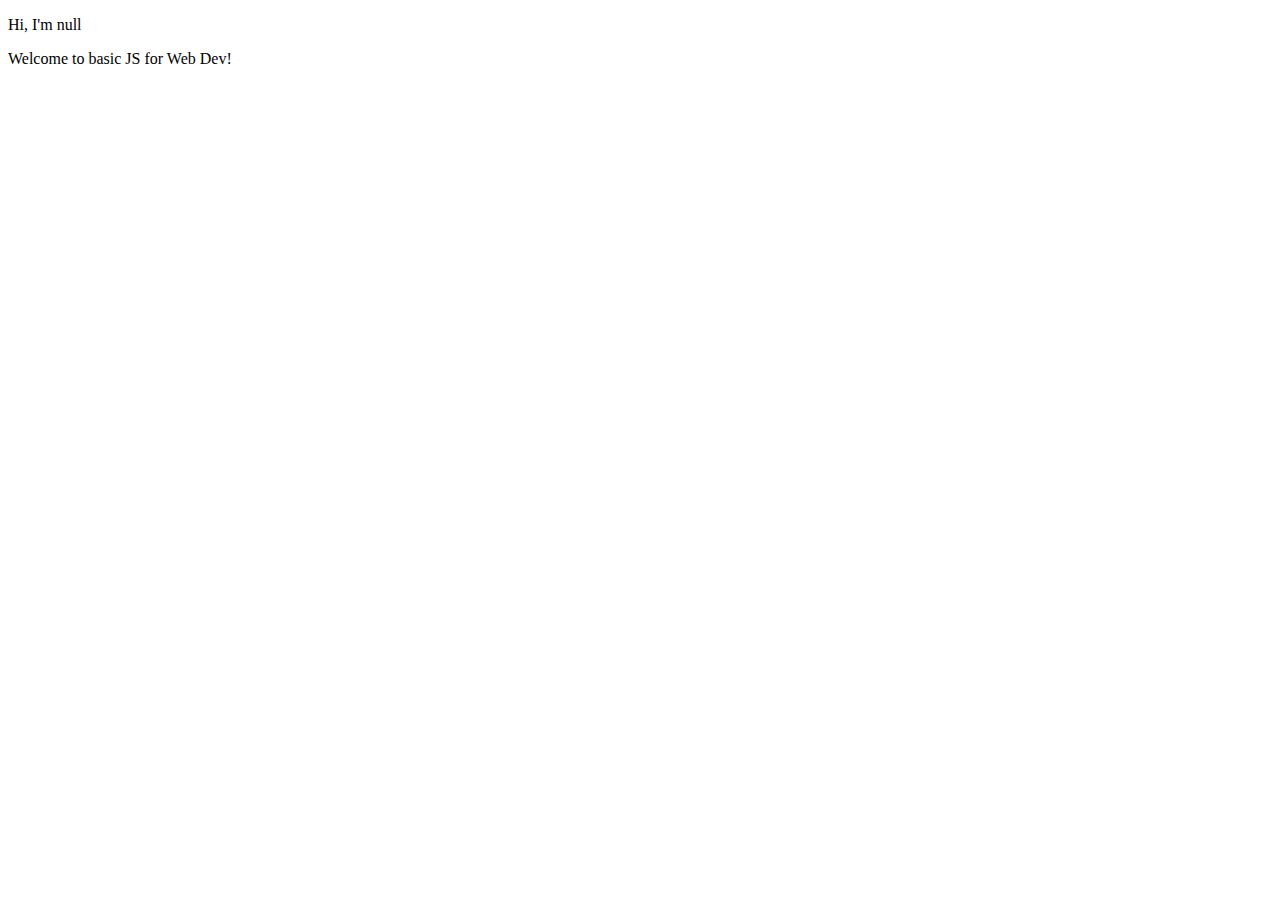
<file: myfirst_jscode/internaljs.html>
<!DOCTYPE html>
<html lang="en">
<head>
  <meta charset="UTF-8">
  <meta http-equiv="X-UA-Compatible" content="IE=edge">
  <meta name="viewport" content="width=device-width, initial-scale=1.0">
  <title>Internal JS</title>
</head>
<body>
  <p class="studentname"></p>
  <p class="message"></p>

  <script>
    const pname = document.querySelector('.studentname');
    const pmessage = document.querySelector('.message');

    const name = prompt('Enter your name: ');
    pname.textContent = `Hi, I'm ${name}`;
    pmessage.textContent = 'Welcome to basic JS for Web Dev!';
  </script>
</body>
</html>
</file>
